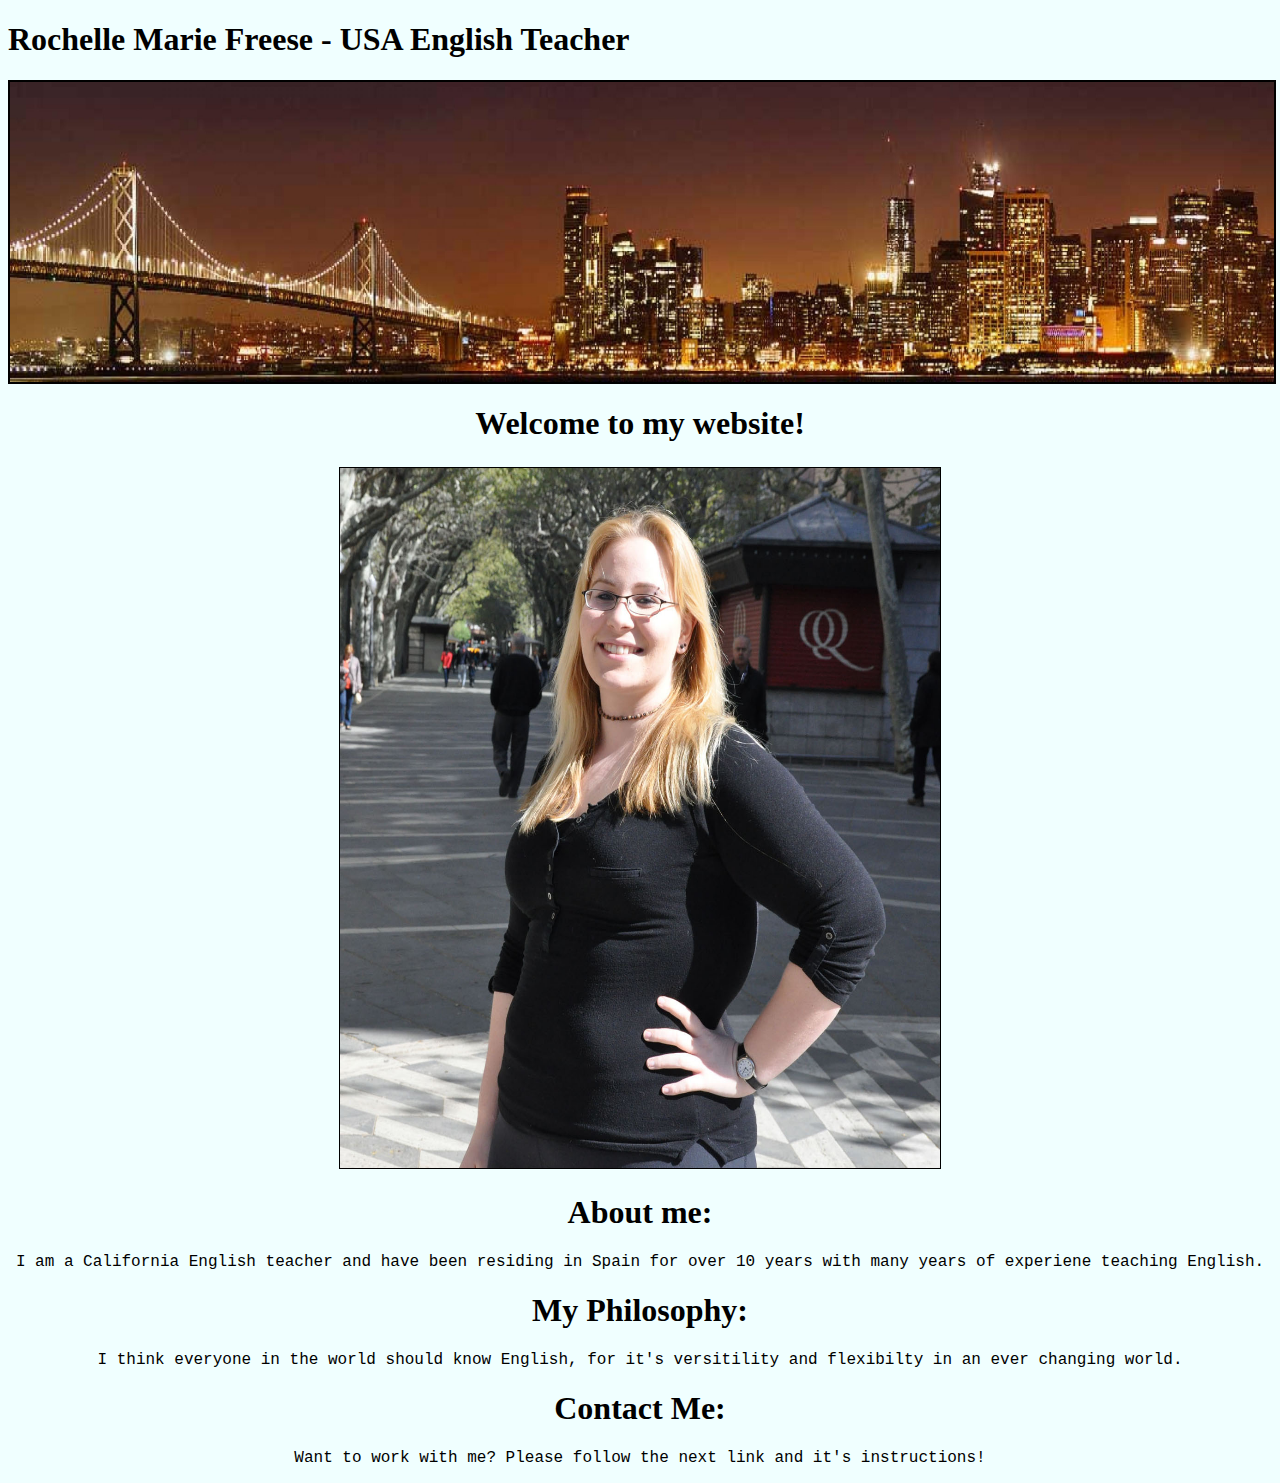
<file: index.html>
<!DOCTYPE html>
<html lang="en">

<head>
    <meta charset="UTF-8">
    <meta name="viewport" content="width=device-width, initial-scale=1.0">
    <title>Document</title>
    <link rel="stylesheet" href="./src/style.css">
</head>

<h1 id="RochelleTop">Rochelle Marie Freese - USA English Teacher</h1>

<div id="TopBackground">
    <img src="./src/DWA-Offices-SanFrancisco-Banner_0.jpg" alt="Education-Banner.img" srcset="" height="100%" width="100%">
</div>

<h1>Welcome to my website!</h1>

<div id="AboutPictureFrame">
    <img  id="AboutPicture" src="./src/RochelleBlog.jpg" alt="AboutPicture" height="100%" width="100%">
</div>
    
<h1>About me:</h1>
<p>I am a California English teacher and have been residing in Spain for over 10 years with many years of experiene teaching English.</p>

<h1>My Philosophy:</h1>
<p>I think everyone in the world should know English, for it's versitility and flexibilty in an ever changing world.</p>

<h1>Contact Me:</h1>
<p>Want to work with me? Please follow the next link and it's instructions!</p>

<body>

</body>

</html>
</file>
<file: src/style.css>
body {
    background-color: azure;
    color: black;
}

h1 {
    font-family: 'Times New Roman', Times, serif;
    text-align: center;
}

p {
    text-align: center;
    font-family: 'Courier New', Courier, monospace;
}

h1#RochelleTop{
    text-align: left;
}

div#TopBackground {
    height: 300px;
    width: 100%;
    border: 2px solid black;
    background: no-repeat;

}

div#AboutPictureFrame {
    height: 700px;
    width: 600px;
    border: 1px solid black;
    margin: 25px auto;
}

div#AboutPicture {
    height: 100%;
    width: 100%;
    src: url("./RochelleBlog.jpg"); 
    alt:"RochelleBlog";
}

div#TextWrap {
    height: 300px;
    width: 90%;
    background-color: white;
    border: 2px solid black;
    border-radius: 15px;
    margin: 25px auto
}
</file>
